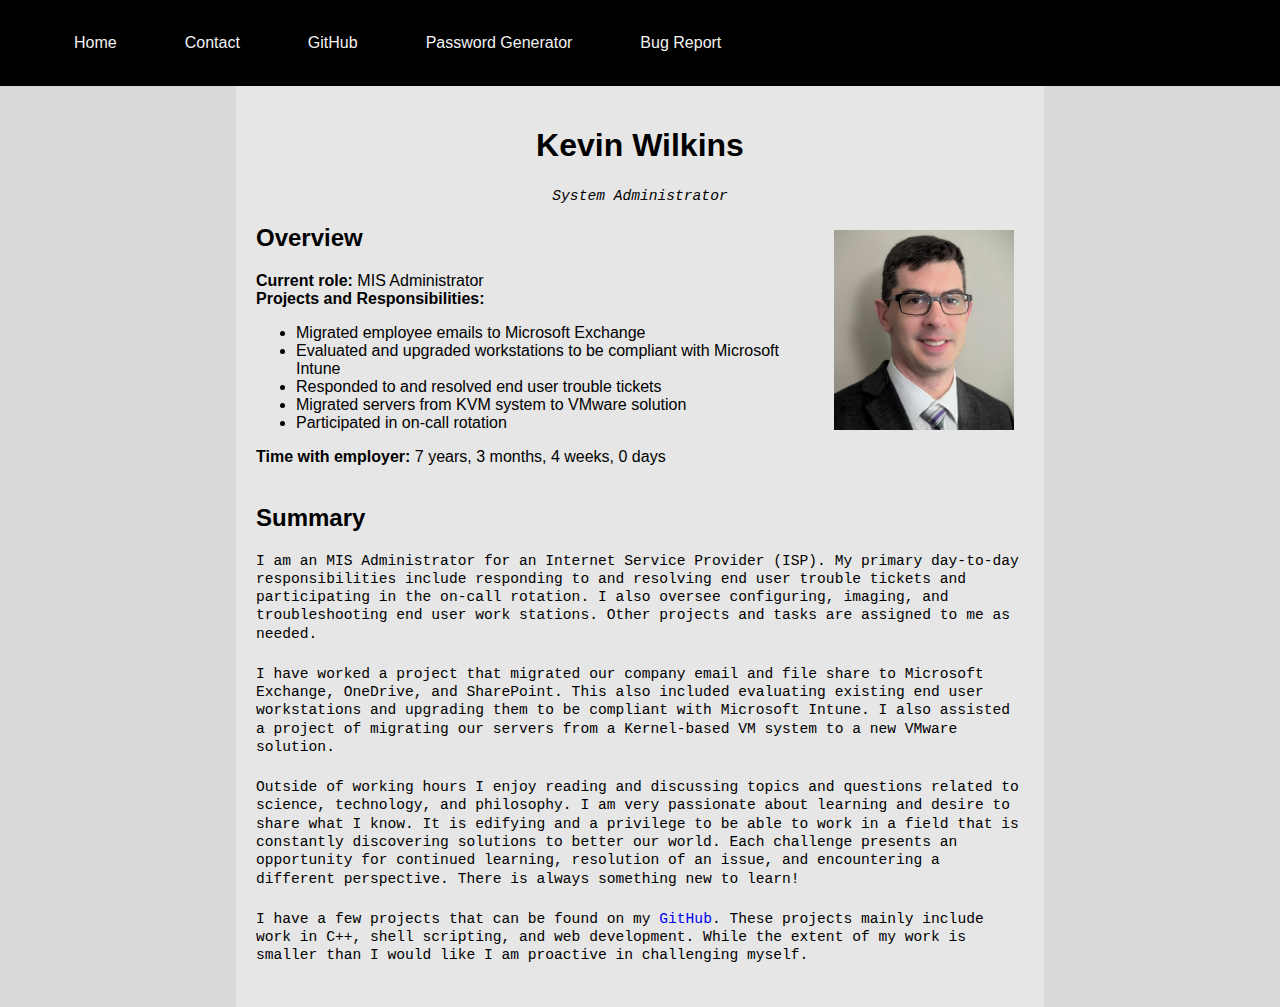
<file: index.html>
<!DOCTYPE html>
<html lang="en">
    <head>
        <meta charset="UTF-8">
        <meta http-equiv="X-UA-Compatible" content="IE=edge">
        <meta name="viewport" content="width=device-width, initial-scale=1.0">
        <meta name="description" content="Discover my evolving portfolio of web development and Linux administration skills on my personal website.">

        <link rel="icon" type="image/x-icon" href="images/WilkinsLogo.ico">
        <link rel="stylesheet" type="text/css" href="css/global.css">
        <link rel="stylesheet" type="text/css" href="css/navigation.css">
    
        <script src="javascript/global.js" defer></script>
        <script src="javascript/navigation.js" defer></script>
        <script src="javascript/bio.js" defer></script>

        <title>Kevin Wilkins</title>
    </head>

    <body class="main">
    
        <top-navigation></top-navigation>

        <!--Content-->
        <div class="content">
            <div class="grid-container">
                <div>
                    <header>
                    <center>
                        <h1 style="font-family: Arial, Helvetica, sans-serif;">
                            Kevin Wilkins
                        </h1>
                        <p>
                            <font style="font-family: monospace; font-size: 1.125em;"><i>System Administrator</i></font>
                        </p>
                    </center>
                    </header>
                    
                    <img class="profilePicture" src="images/kwilkinsrd.jpg">
                    <h2>
                        Overview
                    </h2>
                    <brief-bio></brief-bio>
                    <br></br>
                    
                    <h2>
                        Summary
                    </h2>
                    <summary-bio></summary-bio>
                </div>
            </div>
        </div>
    </body>
</html>
</file>
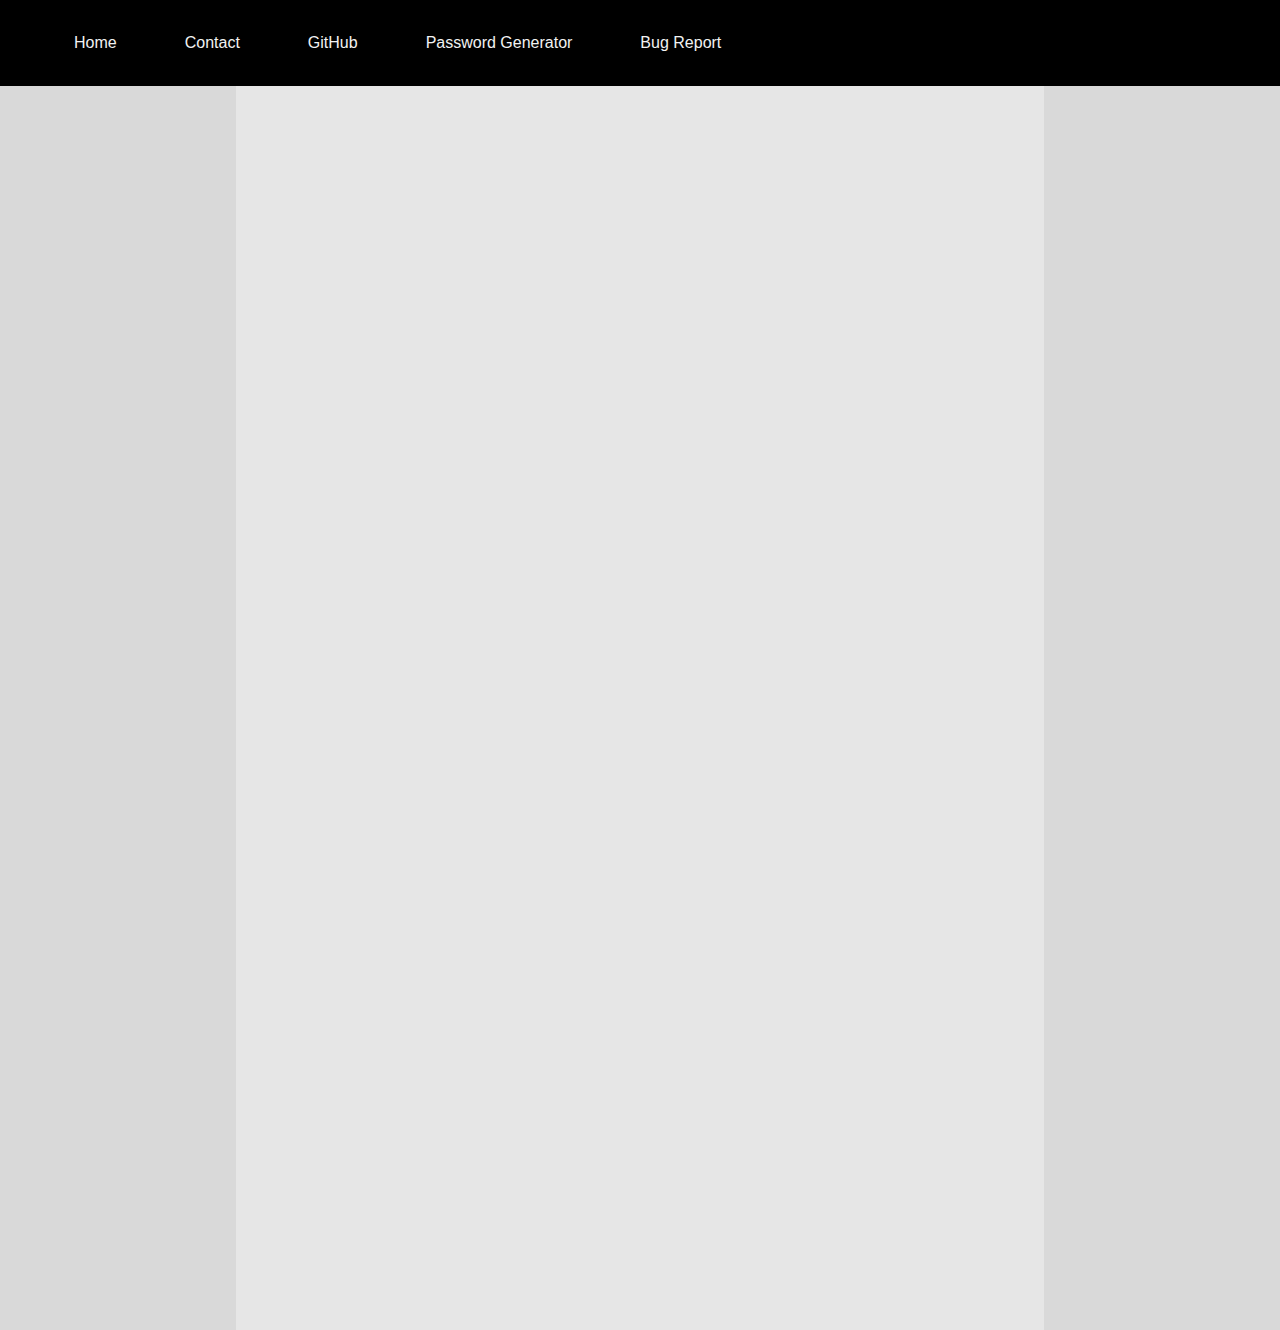
<file: contact.html>
<!DOCTYPE html>
<html lang="en">
  <head>
    <meta charset="UTF-8">
    <meta http-equiv="X-UA-Compatible" content="IE=edge">
    <meta name="viewport" content="width=device-width, initial-scale=1.0">
    
    <link rel="icon" type="image/x-icon" href="images/WilkinsLogo.ico">

    <link rel="stylesheet" type="text/css" href="css/global.css">
    <link rel="stylesheet" type="text/css" href="css/navigation.css">
    <link rel="stylesheet" type="text/css" href="apps/passwd/pwgen.css">

    <script src="javascript/global.js" defer></script>
    <script src="javascript/navigation.js" defer></script>
    <script src="apps/passwd/pwgen.js" defer></script>

    <title>Kevin Wilkins / Contact</title>
  </head>
  <body class="main">

    <top-navigation></top-navigation>
   
        <div class="content">
            <div class="grid-container">
                <div>
                    <!-- Contact Form -->
                    <center>
                        <iframe src="https://docs.google.com/forms/d/e/1FAIpQLSeqm9xj1yRrHN2qgBRr4X-9DmM6NSSyAFtc8C4wocVtaR5SQg/viewform?embedded=true" width="800" height="1200" frameborder="0" marginheight="0" marginwidth="0">
                            Loading…
                        </iframe>
                    </center>
                </div>
            </div>
        </div>

  </body>
</html>
</file>
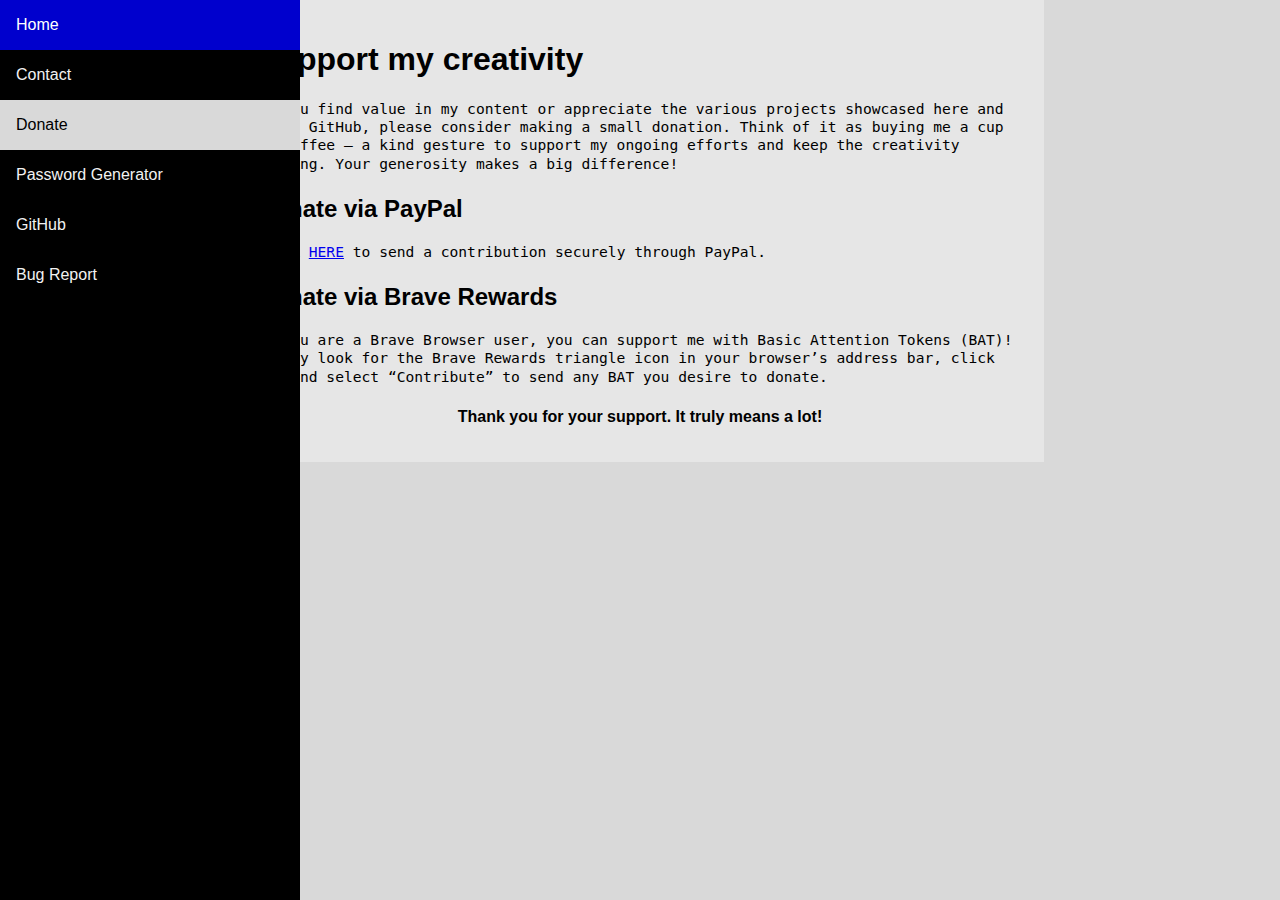
<file: donate.html>
<!DOCTYPE html>
<html lang="en">
    <head>
        <meta charset="UTF-8">
        <meta http-equiv="X-UA-Compatible" content="IE=edge">
        <meta name="viewport" content="width=device-width, initial-scale=1.0">

        <link rel="icon" type="image/x-icon" href="images/wilkins_logo.png">
        
        <link rel="stylesheet" type="text/css" href="css/global.css">
        <link rel="stylesheet" type="text/css" href="css/side_nav.css">

        <script src="javascript/global.js" defer></script>
        <script src="javascript/side_nav.js" defer></script>

        <title>Kevin Wilkins / Contact</title>
    </head>
    <body class="main">
        <side-nav></side-nav>
        <div class="content">
            <h1>
                Support my creativity
            </h1>
            <p class="paragraph">
                If you find value in my content or appreciate the various projects showcased here and on my GitHub, please consider making a small donation.
                Think of it as buying me a cup of coffee &mdash; a kind gesture to support my ongoing efforts and keep the creativity flowing.
                Your generosity makes a big difference!
            </p>
            <h2>
                Donate via PayPal
            </h2>
            <p class="paragraph">
                Click <a href="https://paypal.me/kwilk1984" target="_blank">HERE</a> to send a contribution securely through PayPal.
            </p>
            <h2>
                Donate via Brave Rewards
            </h2>
            <p class="paragraph">
                If you are a Brave Browser user, you can support me with Basic Attention Tokens (BAT)!
                Simply look for the Brave Rewards triangle icon in your browser’s address bar, click it, and select “Contribute” to send any BAT you desire to donate.
            </p>
            <p class="paragraph">
                <center>
                    <b>
                        Thank you for your support.
                        It truly means a lot!
                    </b>
                </center>
            </p>
        </div>
    </body>
</html>
</file>
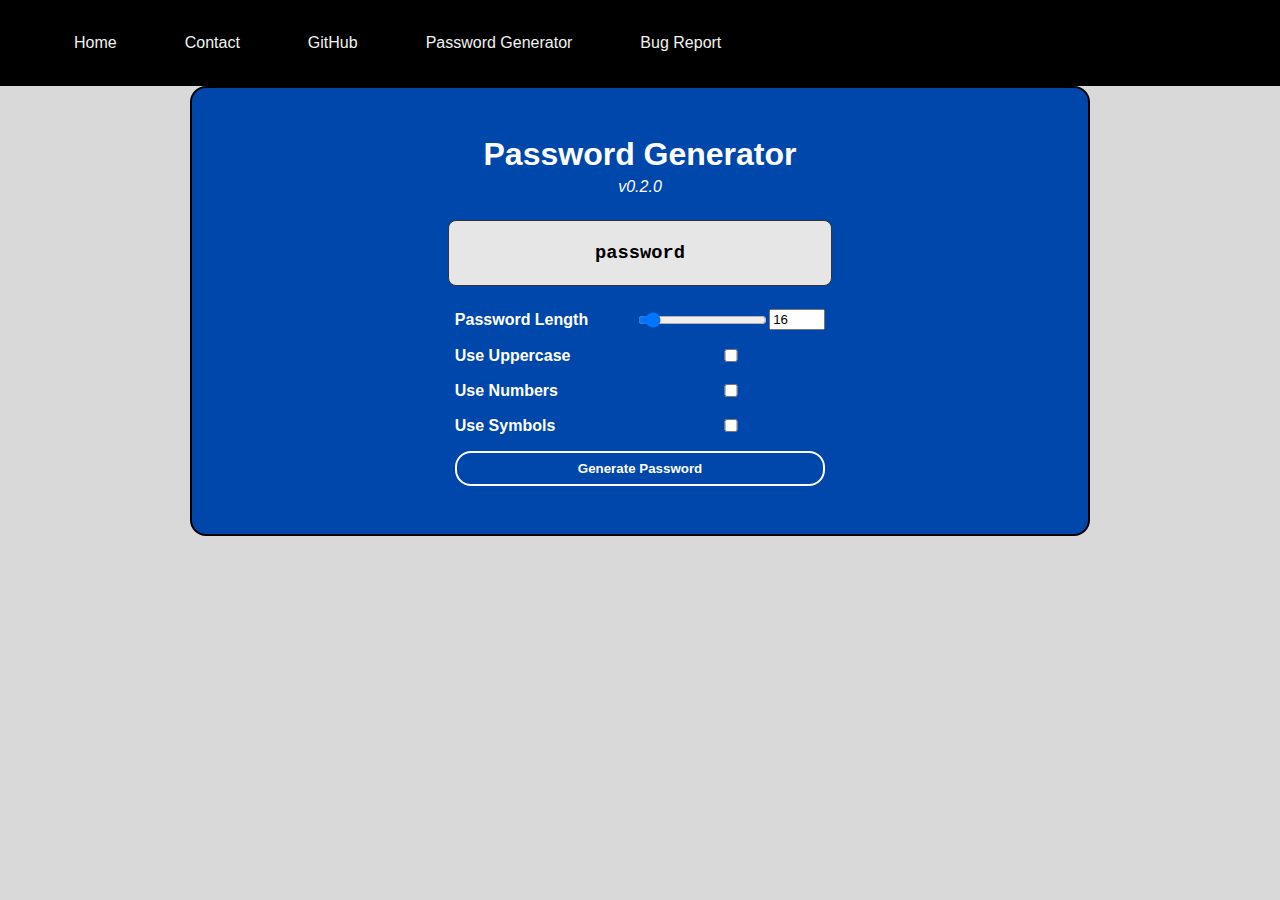
<file: pwgen.html>
<!DOCTYPE html>
<html lang="en">
  <head>
    <meta charset="UTF-8">
    <meta http-equiv="X-UA-Compatible" content="IE=edge">
    <meta name="viewport" content="width=device-width, initial-scale=1.0">
    
    <link rel="icon" type="image/x-icon" href="images/WilkinsLogo.ico">

    <link rel="stylesheet" type="text/css" href="css/global.css">
    <link rel="stylesheet" type="text/css" href="css/navigation.css">
    <link rel="stylesheet" type="text/css" href="apps/passwd/pwgen.css">

    <script src="javascript/global.js" defer></script>
    <script src="javascript/navigation.js" defer></script>
    <script src="apps/passwd/pwgen.js" defer></script>

    <title>Kevin Wilkins / Password Generator</title>
  </head>
  <body class="main">

    <top-navigation></top-navigation>

      <div class="MainContent grid-container app container">
        <h1 class="title">Password Generator</h1>
        <i>v0.2.0</i>

        <h3 class="password-display" id="passwordDisplay">password</h3>

        <form id="passwordGeneratorForm" class="form">
          <label for="characterAmountNumber">Password Length</label>

          <div class="character-amount-container">
            <input type="range" min="9" max="25" value="10" id="characterAmountRange">
            <input class="number-input" type="number" min="9" max="25" value="16" id="characterAmountNumber">
          </div>

          <label for="includeUppercase">Use Uppercase</label>
          <input type="checkbox" id="includeUppercase">

          <label for="includeNumbers">Use Numbers</label>
          <input type="checkbox" id="includeNumbers">
	  
          <label for="includeSymbols">Use Symbols</label>
          <input type="checkbox" id="includeSymbols">

          <button type="submit" class="btn">Generate Password</button>
        </form>
      </div>
  </body>
</html>
</file>
<file: css/global.css>
/*Body parameters*/
body {
    margin: 0;
    font-family: Arial, Helvetica, sans-serif;
    background-color: #D9D9D9;
    justify-content: center;
    margin: auto;
    width: auto;
    clear: both;
}

/* Site Version */
.siteVersion {
    font-family: 'Courier New', Courier, monospace;
    font-style: italic;
}

/* Content formatting */
.content {
    position: flex;
    padding: 10px;
    align-content: center;
    margin: auto;
    max-width: 60%;
    background-color: #E6E6E6;
    padding: 20px;
    overflow-y: auto;
}

.grid-container {
    display: grid;
    grid-gap: 5px;
    max-width: auto;
    margin: auto;
    background-color: #E6E6E6;
    align-content: center;
    height: 100%;
    clear: both;
}

.profilePicture {
    float: right;
    margin: 10px;
    height: 200px;
    width: 180px;
}

/* Paragraph */
.paragraph {
    font-family: monospace;
    font-size: 1.125em;
    max-width: 100%;
    margin: auto;
    line-height: 1.25;
    word-wrap: break-word;
    /*white-space: pre-line;*/
    margin-bottom: 1.5em;
}

/* Hyperlinks */
.email {
    font-family: monospace;
    text-decoration: none;
}

.hyperlink {
    text-decoration: none;
}
</file>
<file: css/navigation.css>
/* Top Navigation */
nav {
    position: relative fixed;
    top: 0;
    width: 100%;
    height: auto;
    display: flex;
    justify-content: left;
    background-color: #000000;
    padding-top: 0px;
    padding-bottom: 0px;
    clear: both;
    margin: auto;
}

nav h1 {
    text-decoration: none;
    font-family: monospace;
    color: #ffffff;
    cursor: default;
}

nav ul {
    float: left;
}

nav ul li {
    display: flex;
    float: left;
    vertical-align: center;
    text-align: center;
    list-style: none;
    padding-left: 20px;
    padding-right: 20px;
    align-items: flex;
    position: relative;
    border-radius: 10px;
    word-wrap: break-word;
}

nav ul li a {
    display: block;
    font-family: Arial, Helvetica, sans-serif;
    float: left;
    color: #f2f2f2;
    text-align: center;
    padding: 18px 14px;
    text-decoration: none;
    font-size: 16px;	
}

nav a:hover {
    background-color: #0000cd;
    color: #ffffff;
}

nav a.active {
    background-color: #4885ed;
    color:#ffffff;
}
</file>
<file: apps/passwd/pwgen.css>
.app {
	background-color: #000;
	margin: 0;
	color: white;
	min-height: max-content;
	width: 50em;
	display: flex;
	justify-content: center;
	margin: auto;
	align-items: center;
	font-family: Arial, Helvetica, sans-serif;
	clear: both;
}

.container {
	background-color: #0047AB;
	padding: 3rem;
	border-radius: 1rem;
	border: 2px solid black;
	display: flex;
	justify-content: center;
	align-items: center;
	flex-direction: column;
}

.form {
	display: grid;
	grid-template-columns: auto auto;
	row-gap: 1rem;
	column-gap: 3rem;
	justify-content: center;
	align-items: center;
}

.title {
	margin: 0;
	text-align: center;
}

label {
	font-weight: bold;
}

.character-amount-container {
	display: flex;
	align-items: center;
}

.number-input {
	width: 3rem;
}

.password-display {
	background-color: #E6E6E6;
	color: black;
	padding: 1rem;
	font-family: 'Courier New', Courier, monospace;
	border: 1px solid #333;
	height: 2rem;
	width: 350px;
	display: flex;
	justify-content: center;
	align-items: center;
	word-break: break-all;
	border-radius: .5rem;
}

.btn {
	grid-column: span 2;
	background-color: transparent;
	border: 2px solid white;
	color: white;
	padding: .5rem 1rem;
	font-weight: bold;
	cursor: pointer;
	border-radius: 1rem;
}

.btn:hover {
	background-color: #88ACE0;
	color: #000000;
}
</file>
<file: css/side_nav.css>
/* The side navigation menu */
.sidebar {
  margin: 0;
  padding: 0;
  width: 300px;
  background-color: #000000;
  position: fixed;
  height: 100%;
  overflow: auto;
}

/* Sidebar links */
.sidebar a {
  display: block;
  color: #f2f2f2;
  padding: 16px;
  text-decoration: none;
}

.sidebar a.active {
  background-color: #D9D9D9;
  color: #000000;
}

.sidebar a:hover:not(.active) {
  background-color: #0000cd;
  color: #ffffff;
}

/* On screens that are less than 700px wide, make the sidebar into a topbar */
@media screen and (max-width: 700px) {
  .sidebar {
    width: 100%;
    height: auto;
    position: relative;
  }
  .sidebar a {float: left;}
  div.content {
      margin-left: 0;
      margin-right: 0;
  }
}

/* On screens that are less than 400px, display the bar vertically, instead of horizontally */
@media screen and (max-width: 400px) {
  .sidebar a {
    text-align: center;
    float: none;
  }
}
</file>
